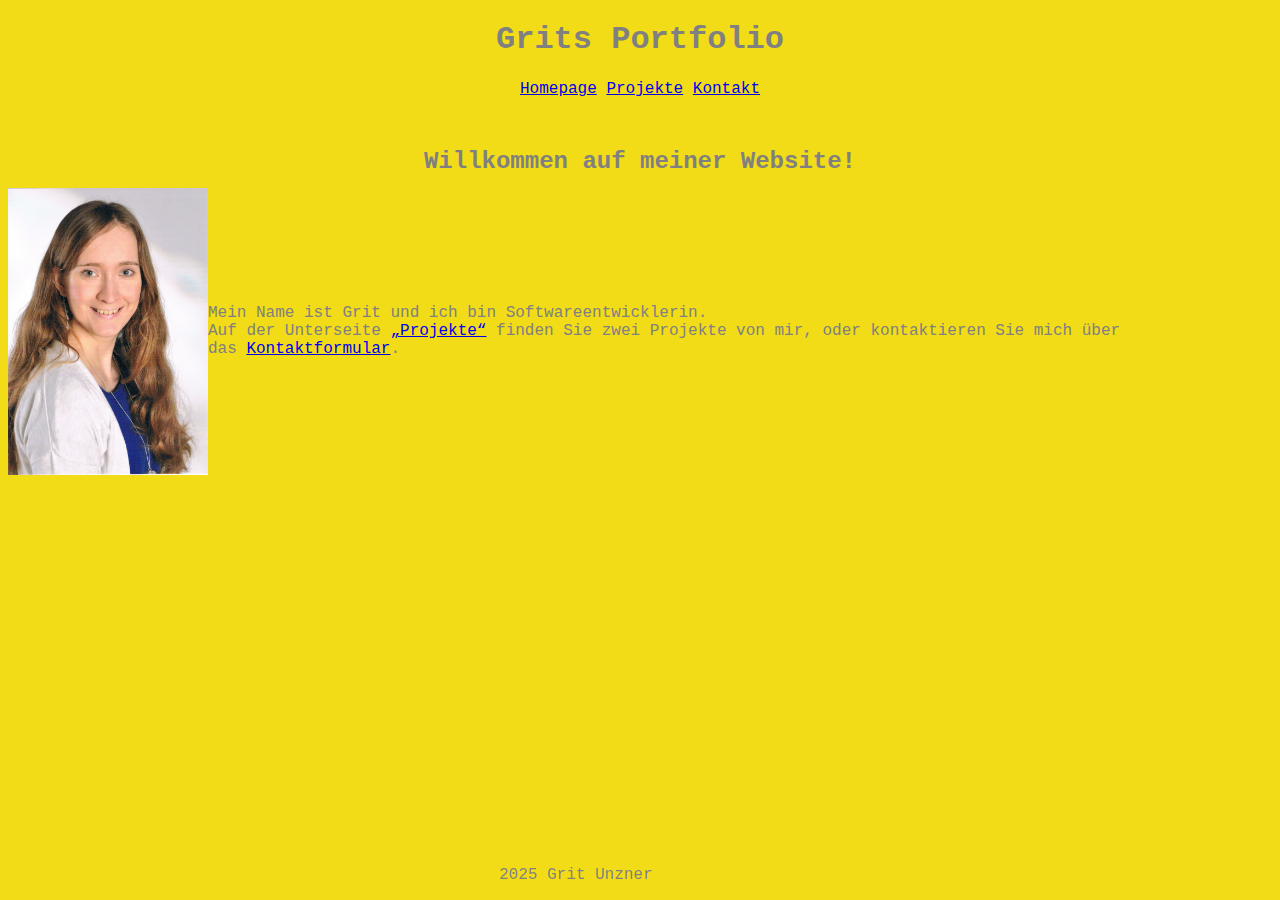
<file: index.html>
<!DOCTYPE html>
<html lang="en">
<head>
    <meta charset="UTF-8">
    <!-- Responsive design -->
    <meta name="viewport" content="width=device-width, initial-scale=1.0">
    <link rel="stylesheet" href="style.css">
    <link rel="icon" href="icon.png" type="image/x-icon">
    <title>Grits Portfolio</title>
</head>
<body>
    <header>
        <h1>Grits Portfolio</h1>
        <nav>
            <a href="index.html">Homepage</a>
            <a href="projekte.html">Projekte</a>
            <a href="kontakt.html">Kontakt</a>
        </nav>
    </header>
    <main>
        <h2>Willkommen auf meiner Website!</h2>
        <div class="welcome-container">
            <img src="profile.jpg" alt="Mein Profilbild" width="200">
            <p>
                Mein Name ist Grit und ich bin Softwareentwicklerin. <br>
                Auf der Unterseite <a href="projekte.html">„Projekte“</a> finden Sie zwei Projekte von mir, 
                oder kontaktieren Sie mich über das <a href="kontakt.html">Kontaktformular</a>.
            </p>
        </div>
    </main>
    <footer>
        <p> 2025 Grit Unzner</p>
    </footer>
</body>
</html>
</file>
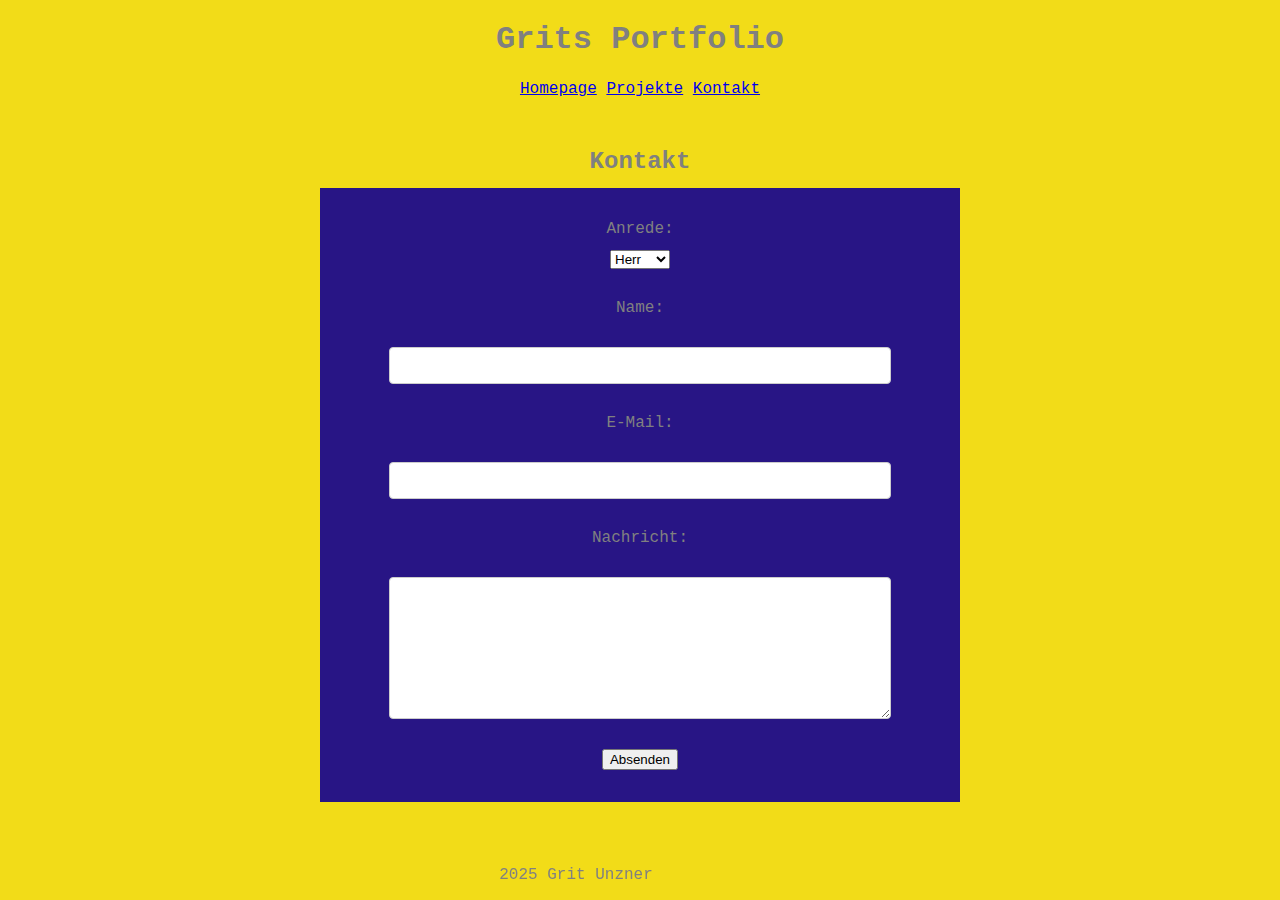
<file: kontakt.html>
<!DOCTYPE html>
<html lang="en">
<head>
    <meta charset="UTF-8">
    <!-- Responsive design -->
    <meta name="viewport" content="width=device-width, initial-scale=1.0">
    <link rel="stylesheet" href="style.css">
    <link rel="icon" href="icon.png" type="image/x-icon">
    <title>Grits Portfolio</title>
</head>
<body>
    <header>
        <h1>Grits Portfolio</h1>
        <nav>
            <a href="index.html">Homepage</a>
            <a href="projekte.html">Projekte</a>
            <a href="kontakt.html">Kontakt</a>
        </nav>
    </header>
    <main>
        <h2>Kontakt</h2>
        <form class="form-container">
            <label for="anrede">Anrede:</label>
            <select id="anrede" name="anrede" required>
                <option value="Herr">Herr</option>
                <option value="Frau">Frau</option>
                <option value="Divers">Divers</option>
            </select>
            <br>
            <label for="name">Name:</label><br>
            <input type="text" id="name" name="name" class="input" required>
            <br>
            <label for="email">E-Mail:</label><br>
            <input type="email" id="email" name="email" class="input" required>
            <br>
            <label for="message">Nachricht:</label><br>
            <textarea id="message" name="message" rows="8" cols="50" required></textarea>
            <br>
            <button type="submit">Absenden</button>
        </form>
    </main>
    <footer>
        <p> 2025 Grit Unzner</p>    
    </footer>
</body>
</html>
</file>
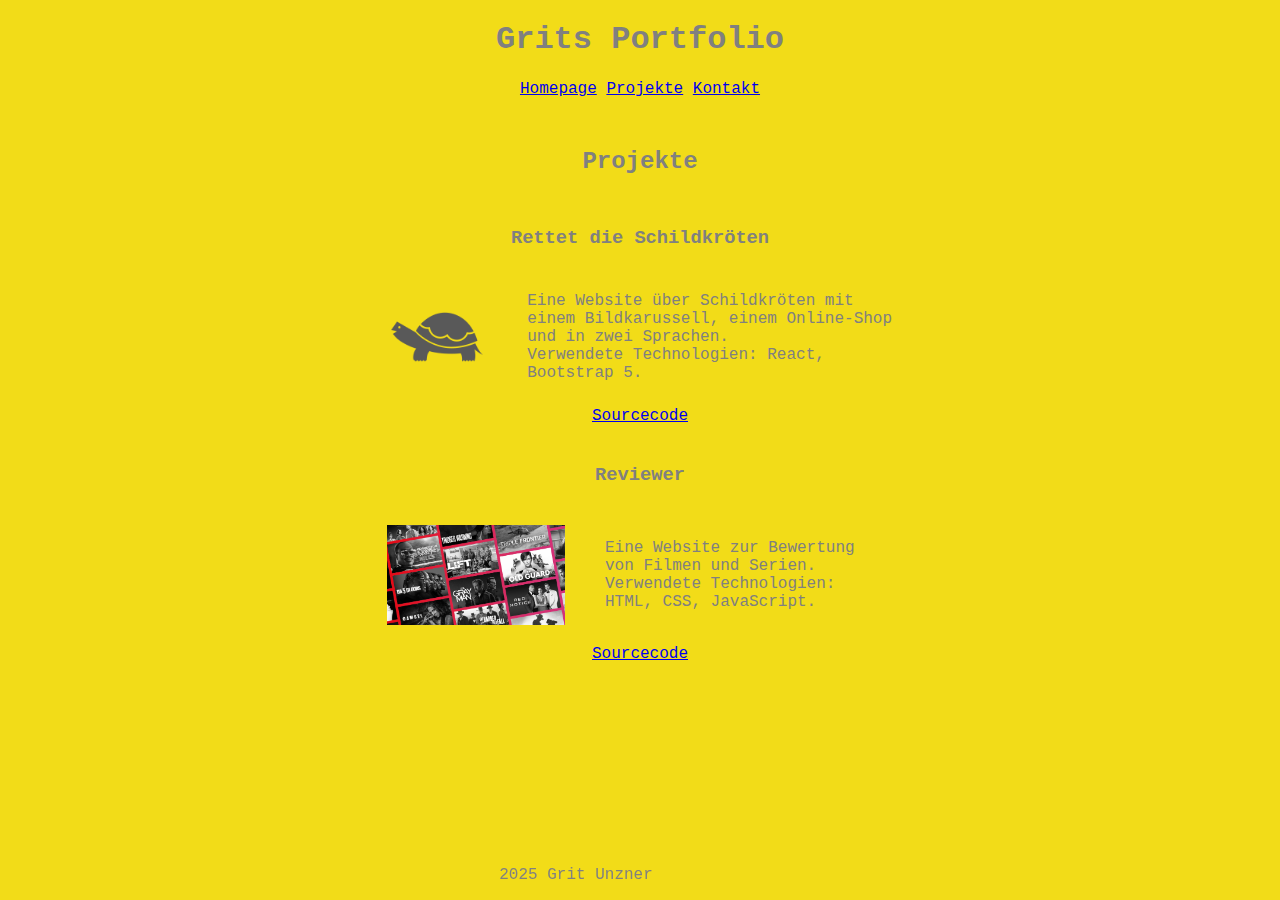
<file: projekte.html>
<!DOCTYPE html>
<html lang="en">
<head>
    <meta charset="UTF-8">
    <!-- Responsive design -->
    <meta name="viewport" content="width=device-width, initial-scale=1.0">
    <link rel="stylesheet" href="style.css">
    <link rel="icon" href="icon.png" type="image/x-icon">
    <title>Grits Portfolio</title>
</head>
<body>
    <header>
        <h1>Grits Portfolio</h1>
        <nav>
            <a href="index.html">Homepage</a>
            <a href="projekte.html">Projekte</a>
            <a href="kontakt.html">Kontakt</a>
        </nav>
    </header>
    <main>
        <div class="project-container">
            <h2>Projekte</h2>
            <h3>Rettet die Schildkröten</h3>
            <div class="project-item">
                <img src="turtle.png" alt="Schildkröte" height="100">
                <br>
                <p>
                    Eine Website über Schildkröten mit einem
                    Bildkarussell, einem Online-Shop und in zwei Sprachen.
                    <br>
                    Verwendete Technologien: React, Bootstrap 5.
                </p>
            </div>
            <a
              rel="noreferrer"
              target="_blank"
              href="https://github.com/GUnzner/turtle-react"
            >
              Sourcecode
            </a>
            <h3>Reviewer</h3>
            <div class="project-item">
                <img src="reviewer.jpg" alt="Reviewer" height="100">
                <br>
                <p>
                    Eine Website zur Bewertung von Filmen und Serien.
                    <br>
                    Verwendete Technologien: HTML, CSS, JavaScript.
                </p>
            </div>
            <a
              rel="noreferrer"
              target="_blank"
              href="https://github.com/vu-quynh-nhu/Reviewer"
            >
              Sourcecode
            </a>
         </div>
    </main>
</body>
<footer>
    <p> 2025 Grit Unzner</p>    
</footer>
</html>
</file>
<file: style.css>
body {
    background-color: rgb(242, 220, 24);
    color: gray;
    font-family: 'Courier New', Courier, monospace;
  }

header {
    text-align: center;
}

footer {
    text-align: center;
    position: fixed;
    left: 0;
    bottom: 0;
    width: 100%;
}

h2 {
    margin-top: 4%;
    margin-bottom: 1%;
    text-align: center;
}

.welcome-container {
    display: flex;
    align-items: center;
    justify-content: center;
}

.form-container {
    display: flex;
    flex-direction: column;
    max-width: 600px;
    margin: 0 auto;
    padding: 20px;
    background-color: rgb(40, 21, 133);
    align-items: center;
    justify-content: center;
}

.project-container {
    display: flex;
    flex-direction: column;
    align-items: center;
    justify-content: center;
    gap: 20px;
}

.project-item {
    display: flex;
    align-items: center;
    gap: 20px;
    width: 40%; 
}

.project-item p {
    flex: 1;
    margin: 0;
}

img {
    display: block;
    margin-left: auto;
    margin-right: auto;
}

p {
    margin-right: 10%;
}

.input, textarea {
    width: 80%;
    padding: 10px;
    border: 1px solid #ccc;
    border-radius: 4px;
}

label, button {
    margin: 2%;
}
</file>
